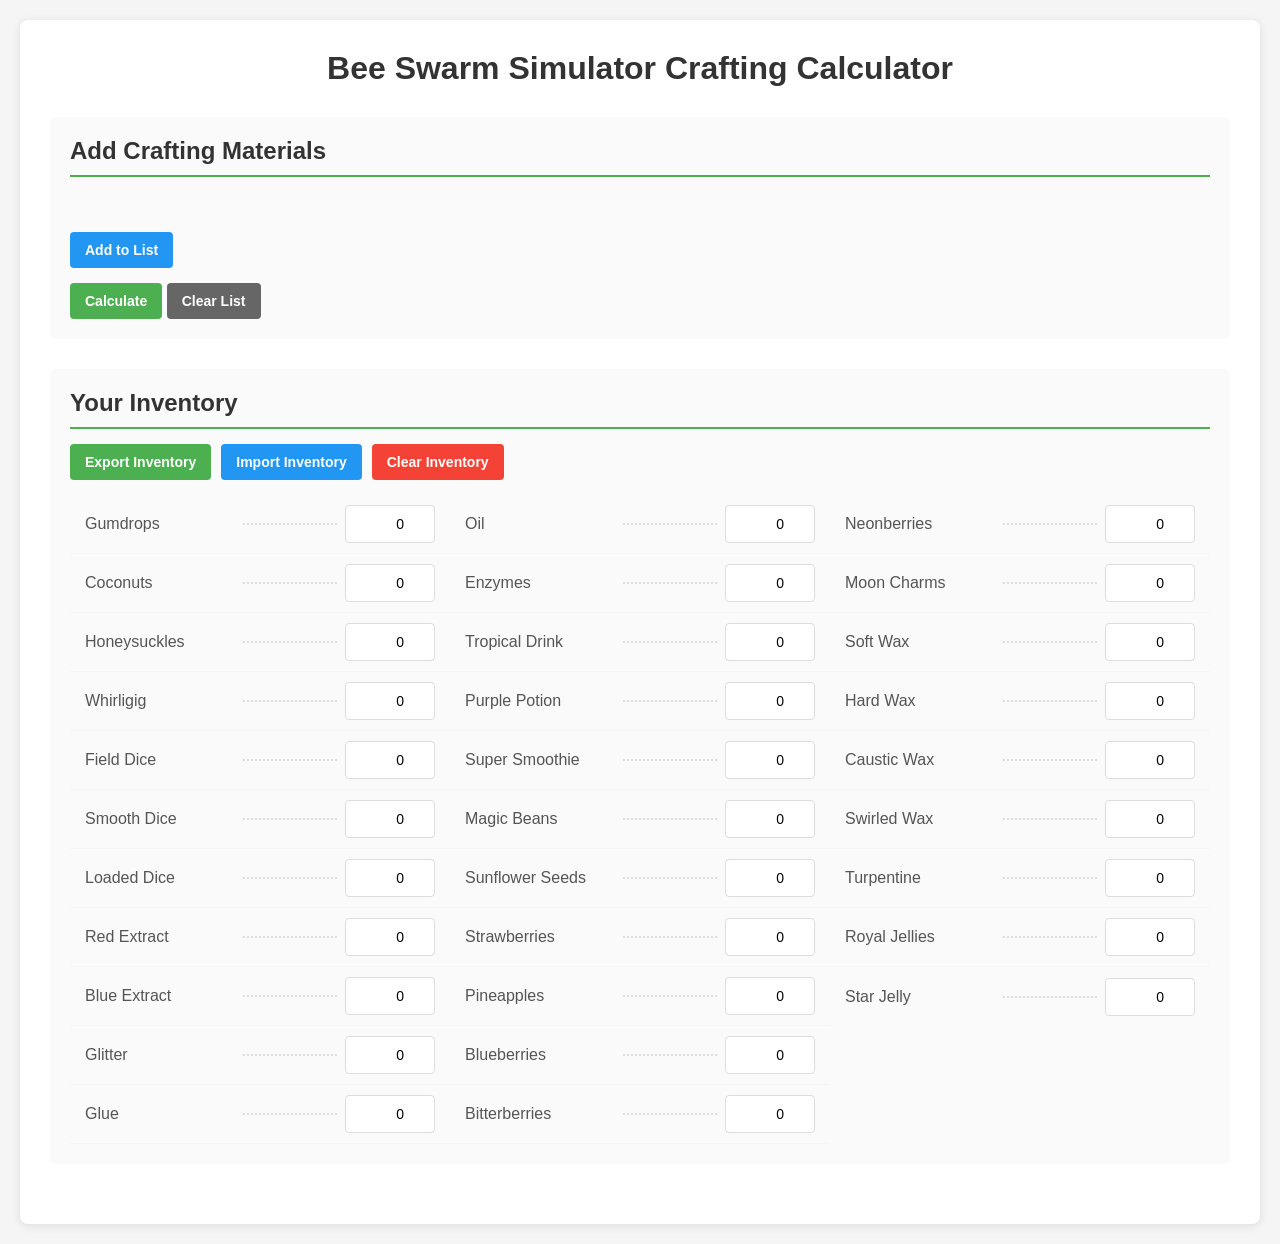
<file: index.html>
<!DOCTYPE html>
<html lang="en">
<head>
    <meta charset="UTF-8">
    <meta name="viewport" content="width=device-width, initial-scale=1.0">
    <title>Bee Swarm Simulator Crafting Calculator</title>
    <link rel="stylesheet" href="styles.css">
</head>
<body>
    <div class="container">
        <h1>Bee Swarm Simulator Crafting Calculator</h1>

        <div class="recipe-selector">
            <h2>Add Crafting Materials</h2>
            <div class="selected-recipes" id="selectedRecipes"></div>
            <div class="input-group" style="margin-top: 15px;">
                <button class="add-recipe-btn" onclick="addRecipe()">Add to List</button>
            </div>
            <div style="margin-top: 15px;">
                <button onclick="calculate()">Calculate</button>
                <button onclick="clearRecipes()" style="background: #666;">Clear List</button>
            </div>
        </div>

        <div class="inventory-section">
            <h2>Your Inventory</h2>
            <div style="margin-bottom: 15px; display: flex; gap: 10px;">
                <button onclick="exportInventory()">Export Inventory</button>
                <button onclick="importInventory()" style="background: #2196F3;">Import Inventory</button>
                <button onclick="clearInventory()" style="background: #f44336;">Clear Inventory</button>
            </div>
            <div class="inventory-grid" id="inventoryGrid"></div>
        </div>

        <div class="results-section hidden" id="resultsSection">
            <h2>Materials Needed</h2>
            <table class="materials-table" id="materialsTable">
                <thead>
                    <tr>
                        <th>Material</th>
                        <th>Original Need</th>
                        <th>Need (with inventory)</th>
                        <th>Have</th>
                        <th>Still Need</th>
                        <th>Progress</th>
                    </tr>
                </thead>
                <tbody id="materialsTableBody"></tbody>
            </table>

            <h2 style="margin-top: 30px;">Crafting Tree</h2>
            <div id="craftingTree" style="background: #fafafa; padding: 20px; border-radius: 6px; overflow-x: auto;"></div>
        </div>
    </div>

    <script src="script.js"></script>
</body>
</html>
</file>
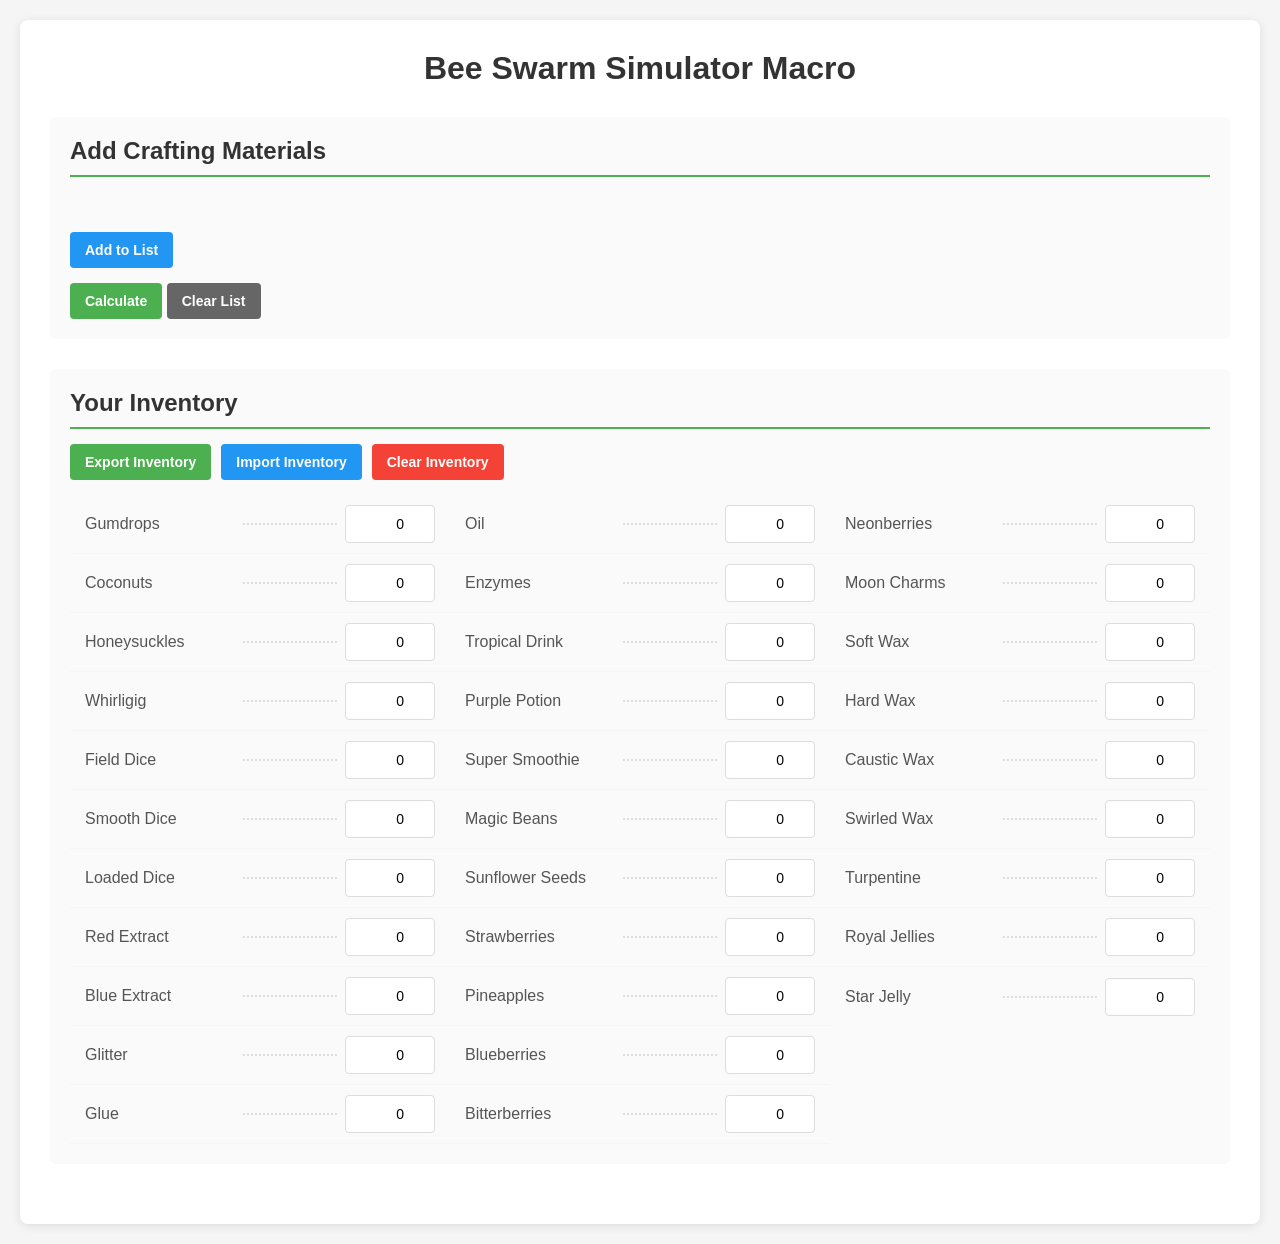
<file: crafting-calculator.html>
<!DOCTYPE html>
<html lang="en">
<head>
    <meta charset="UTF-8">
    <meta name="viewport" content="width=device-width, initial-scale=1.0">
    <title>Bee Swarm Simulator Macro</title>
    <link rel="stylesheet" href="styles.css">
</head>
<body>
    <div class="container">
        <h1>Bee Swarm Simulator Macro</h1>

        <div class="recipe-selector">
            <h2>Add Crafting Materials</h2>
            <div class="selected-recipes" id="selectedRecipes"></div>
            <div class="input-group" style="margin-top: 15px;">
                <button class="add-recipe-btn" onclick="addRecipe()">Add to List</button>
            </div>
            <div style="margin-top: 15px;">
                <button onclick="calculate()">Calculate</button>
                <button onclick="clearRecipes()" style="background: #666;">Clear List</button>
            </div>
        </div>

        <div class="inventory-section">
            <h2>Your Inventory</h2>
            <div style="margin-bottom: 15px; display: flex; gap: 10px;">
                <button onclick="exportInventory()">Export Inventory</button>
                <button onclick="importInventory()" style="background: #2196F3;">Import Inventory</button>
                <button onclick="clearInventory()" style="background: #f44336;">Clear Inventory</button>
            </div>
            <div class="inventory-grid" id="inventoryGrid"></div>
        </div>

        <div class="results-section hidden" id="resultsSection">
            <h2>Materials Needed</h2>
            <table class="materials-table" id="materialsTable">
                <thead>
                    <tr>
                        <th>Material</th>
                        <th>Original Need</th>
                        <th>Need (with inventory)</th>
                        <th>Have</th>
                        <th>Still Need</th>
                        <th>Progress</th>
                    </tr>
                </thead>
                <tbody id="materialsTableBody"></tbody>
            </table>

            <h2 style="margin-top: 30px;">Crafting Tree</h2>
            <div id="craftingTree" style="background: #fafafa; padding: 20px; border-radius: 6px; overflow-x: auto;"></div>
        </div>
    </div>

    <script src="script.js"></script>
</body>
</html>
</file>
<file: styles.css>
* {
    margin: 0;
    padding: 0;
    box-sizing: border-box;
}

body {
    font-family: 'Segoe UI', Tahoma, Geneva, Verdana, sans-serif;
    background: #f5f5f5;
    padding: 20px;
}

.container {
    max-width: 1400px;
    margin: 0 auto;
    background: white;
    border-radius: 8px;
    box-shadow: 0 2px 10px rgba(0,0,0,0.1);
    padding: 30px;
}

h1 {
    color: #333;
    margin-bottom: 30px;
    text-align: center;
}

.recipe-selector {
    background: #fafafa;
    padding: 20px;
    border-radius: 6px;
    margin-bottom: 30px;
}

.input-group {
    display: flex;
    gap: 15px;
    align-items: center;
    flex-wrap: wrap;
}

label {
    font-weight: 600;
    color: #555;
}

select, input, button {
    padding: 10px 15px;
    border: 1px solid #ddd;
    border-radius: 4px;
    font-size: 14px;
}

select {
    min-width: 250px;
}

input[type="number"] {
    width: 100px;
}

button {
    background: #4CAF50;
    color: white;
    border: none;
    cursor: pointer;
    font-weight: 600;
    transition: background 0.3s;
}

button:hover {
    background: #45a049;
}

.add-recipe-btn {
    background: #2196F3;
}

.add-recipe-btn:hover {
    background: #0b7dda;
}

.selected-recipes {
    margin-top: 20px;
    min-height: 20px;
}

.recipe-item {
    display: flex;
    align-items: center;
    gap: 15px;
    background: white;
    padding: 12px 15px;
    border-radius: 4px;
    margin-bottom: 10px;
    border: 1px solid #ddd;
}

.recipe-item select {
    flex: 1;
    min-width: 200px;
}

.remove-recipe {
    background: #f44336;
    padding: 4px 8px;
    font-size: 12px;
}

.inventory-section {
    background: #fafafa;
    padding: 20px;
    border-radius: 6px;
    margin-bottom: 30px;
}

.inventory-grid {
    display: grid;
    grid-template-columns: repeat(3, 1fr);
    grid-auto-flow: column;
    gap: 0;
    margin-top: 15px;
}

@media (max-width: 900px) {
    .inventory-grid {
        grid-template-columns: repeat(2, 1fr);
    }
}

@media (max-width: 600px) {
    .inventory-grid {
        grid-template-columns: 1fr;
    }
}

.inventory-item {
    display: grid;
    grid-template-columns: 150px 1fr 90px;
    align-items: center;
    gap: 0;
    padding: 10px 15px;
    border-bottom: 1px solid #f5f5f5;
}

.inventory-item:last-child {
    border-bottom: none;
}

.inventory-item label {
    font-weight: normal;
    white-space: nowrap;
}

.inventory-item .dots {
    border-bottom: 2px dotted #ddd;
    margin: 0 8px;
}

.inventory-item input {
    width: 90px;
    justify-self: end;
    text-align: right;
}

.results-section {
    margin-top: 30px;
}

.materials-table {
    width: 100%;
    border-collapse: collapse;
    margin-top: 15px;
}

.materials-table th,
.materials-table td {
    padding: 12px;
    text-align: left;
    border-bottom: 1px solid #eee;
}

.materials-table th {
    background: #f5f5f5;
    font-weight: 600;
    color: #555;
}

.materials-table tr:hover {
    background: #fafafa;
}

.material-name {
    font-weight: 600;
    display: block;
}

.used-in {
    font-size: 12px;
    color: #999;
    font-style: italic;
    margin-top: 4px;
    display: block;
}

.progress-bar {
    width: 100%;
    height: 24px;
    background: #e0e0e0;
    border-radius: 4px;
    overflow: hidden;
    position: relative;
}

.progress-fill {
    height: 100%;
    background: #4CAF50;
    transition: width 0.3s;
    display: flex;
    align-items: center;
    justify-content: center;
    color: white;
    font-size: 12px;
    font-weight: 600;
}

.needed {
    color: #f44336;
    font-weight: 600;
}

.complete {
    color: #4CAF50;
    font-weight: 600;
}

.hidden {
    display: none;
}

h2 {
    color: #333;
    margin-bottom: 15px;
    padding-bottom: 10px;
    border-bottom: 2px solid #4CAF50;
}

.tree-node {
    margin: 10px 0;
    padding: 12px 15px;
    background: white;
    border-radius: 4px;
    border-left: 4px solid #4CAF50;
    box-shadow: 0 1px 3px rgba(0,0,0,0.1);
}

.tree-node.incomplete {
    border-left-color: #f44336;
    background: #ffebee;
}

.tree-node.partial {
    border-left-color: #FFC107;
    background: #fff8e1;
}

.tree-node.complete {
    background: #f1f8e9;
}

.tree-children {
    margin-left: 30px;
    border-left: 2px solid #ddd;
    padding-left: 20px;
}

.tree-node-header {
    display: flex;
    align-items: center;
    gap: 15px;
    margin-bottom: 8px;
}

.tree-node-title {
    font-weight: 600;
    font-size: 16px;
    min-width: 150px;
}

.tree-node-stats {
    display: flex;
    gap: 20px;
    font-size: 14px;
    flex-wrap: wrap;
}

.tree-stat {
    display: flex;
    flex-direction: column;
}

.tree-stat-label {
    font-size: 11px;
    color: #999;
    text-transform: uppercase;
    letter-spacing: 0.5px;
}

.tree-stat-value {
    font-weight: 600;
    color: #333;
}

.tree-stat-value.filled {
    color: #4CAF50;
}

.tree-stat-value.needed {
    color: #f44336;
}

.tree-progress-mini {
    flex: 1;
    max-width: 200px;
    height: 20px;
    background: #e0e0e0;
    border-radius: 3px;
    overflow: hidden;
}

.tree-progress-mini-fill {
    height: 100%;
    background: #4CAF50;
    transition: width 0.3s;
}
</file>
